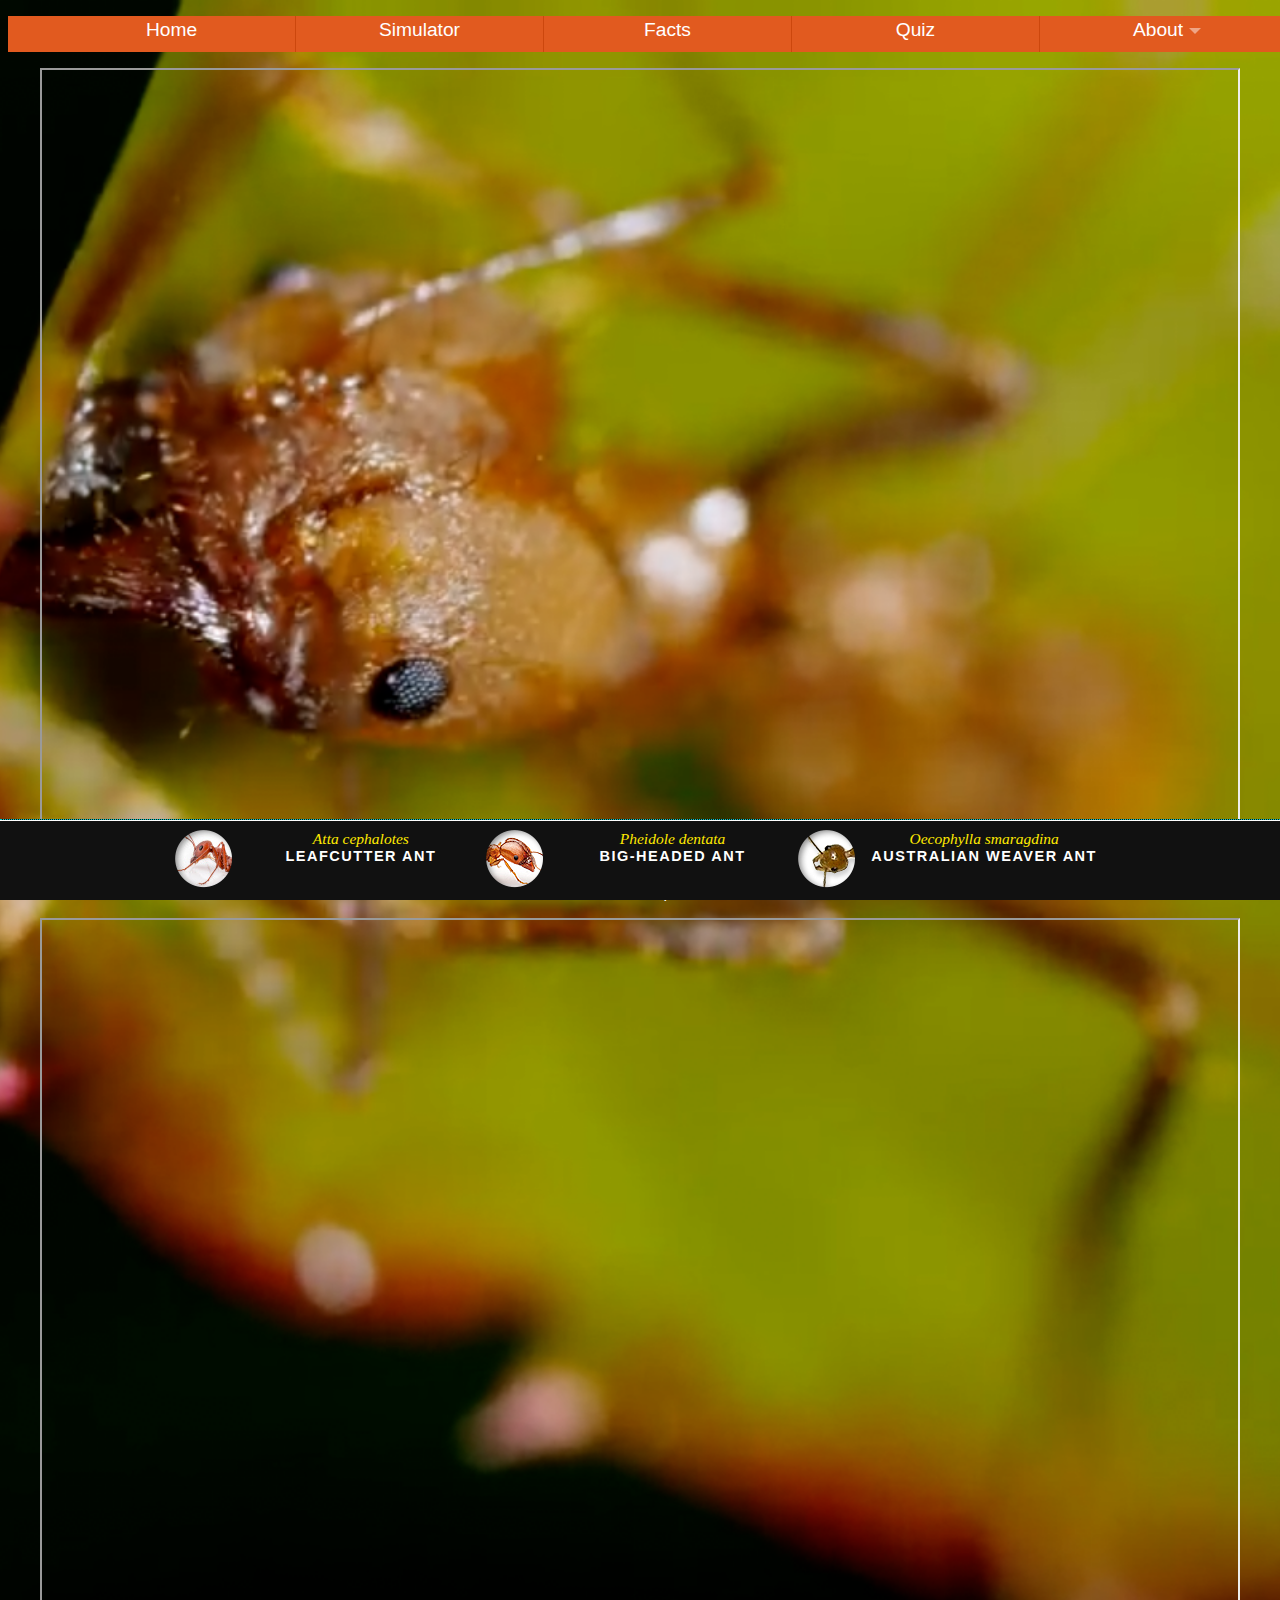
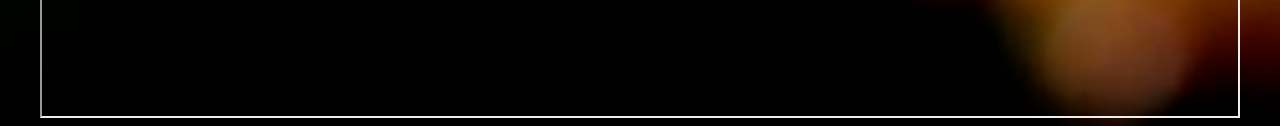
<file: Antvior/facts.html>
<!DOCTYPE html>
<html  manifest="antvior.appcache">

    <head>
        <title>Antivior</title>
        <meta charset="UTF-8">
        <meta name="viewport" content="width=device-width, initial-scale=1.0">
        <link rel="stylesheet" type="text/css" href="css/antsvior.css">
    </head>

    <body style="background: url('image/background_movie.png') center center / cover no-repeat;">
        
    
            <nav id="nav" role="navigation">
                <a href="#nav" title="Show navigation">Show navigation</a>
                <a href="#" title="Hide navigation">Hide navigation</a>
                <ul class="clearfix">
                    <li><a href="index.html">Home</a></li>
                    <li><a href="game.html">Simulator</a></li>
                    <li><a href="facts.html">Facts</a></li>
                    <li><a href="quiz.html">Quiz</a></li>
                    <li><a href="about.html" aria-haspopup="true"><span>About</span></a>
                        <ul>
                            <li><a href="https://www.facebook.com/delia.cazamir">Delia Cazamir</a></li>
                            <li><a href="https://www.facebook.com/ana.mariaa.30">Ana-Maria Dascal</a></li>
                        </ul>
                    </li>
                </ul>
            </nav>
  
        
        <div class="container">
         
         <h2>What BBC says about ants:</h2>
        
         <iframe width="750" height="600" align="middle" id="firstFrame" src="https://www.youtube.com/embed/SdpGAdB_zpc?autoplay=0"> 
         </iframe>
		 
         <p>Or how is the TedX presentation:</p>
         <iframe width="750" height="600" align="middle" src="https://www.youtube.com/embed/vG-QZOTc5_Q"></iframe>

        </div>
        
       
   
        
        <div id="ant-footer" class="stuck">
                <div class="container">
                <div id="ant-1" >
                    <p class="scientific">Atta cephalotes</p>
                    <p class="common">Leafcutter Ant</p>
                </div>
                <div id="ant-2" >
                    <p class="scientific">Pheidole dentata</p>
                    <p class="common">Big-Headed Ant</p>
                </div>
                <div id="ant-3" >
                    <p class="scientific">Oecophylla smaragdina</p>
                    <p class="common">Australian Weaver Ant</p>
                </div>
        </div>
        </div>
 
        
    
<script src="js/jquery.min.js"></script>
<script src="js/doubletaptogo.min.js"></script>
<script>
	$( function()
	{
		$( '#nav li:has(ul)' ).doubleTapToGo();
	});
        
        var un_mute = document.getElementById('un-mute');

        un_mute.onclick = function() {
                var video=document.getElementById("myVideo");
                if(video.muted)
                {
                  console.log('Is muted.Turning on');
                  video.muted = false;
                } else {
                  
                    console.log('Is not muted.Turning off');
                    video.muted = true;
                }
                };
    
</script>
        
 </body>

</html>
</file>
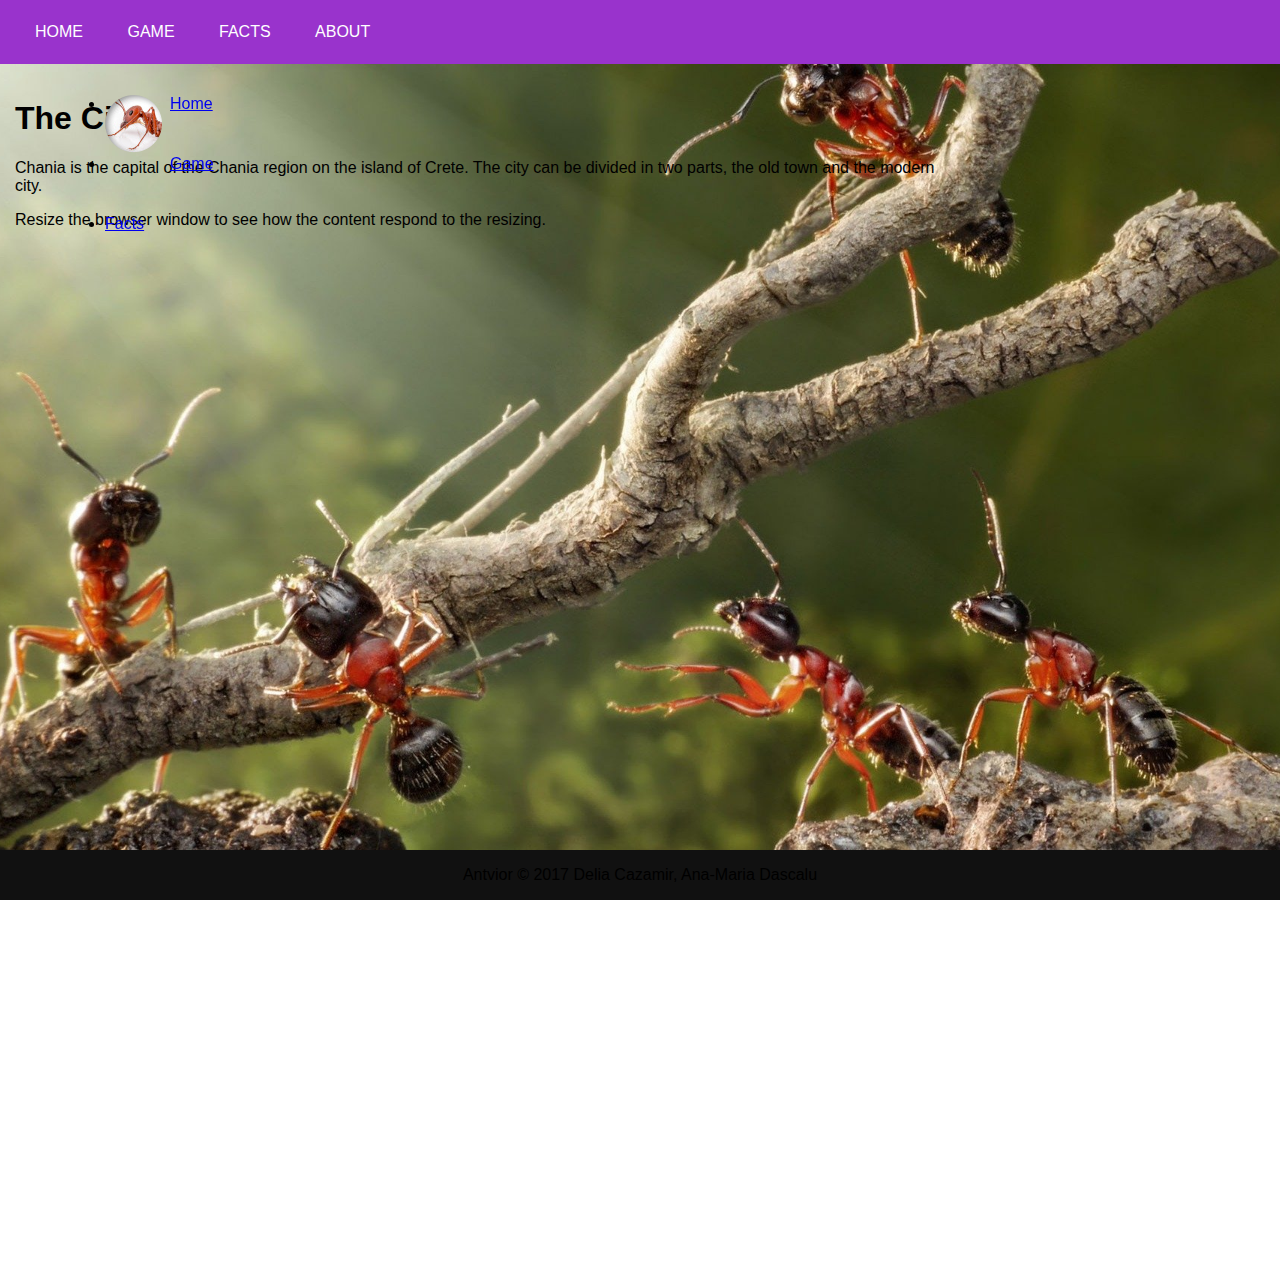
<file: Antvior/index_back.html>
<!DOCTYPE html>
<html>

<head>
	<title>Antivior</title>
        <meta charset="UTF-8">
        <meta name="viewport" content="width=device-width, initial-scale=1.0">
        <link rel="stylesheet" type="text/css" href="css/antsvior_back.css">
</head>

<body>
    <header class="header">
      <nav>
          
        <a href="index_back.html">Home</a>
        <a href="game.html">Game</a>
        <a href="facts.html">Facts</a>
        <a href="about.html">About</a>
      </nav>
    </header>
    

    <div class="row">

    <div class="col-3 menu container">
      <ul>
          
        <li id="ant-1"><a href="index_back.html">Home</a></li>
        <li id="ant-2"><a href="game.html">Game</a></li>
        <li id="ant-3"><a href="facts.html">Facts</a></li>

      </ul>
    </div>

    <div class="col-9">
      <h1>The City</h1>
      <p>Chania is the capital of the Chania region on the island of Crete. The city can be divided in two parts, the old town and the modern city.</p>
      <p>Resize the browser window to see how the content respond to the resizing.</p>
    </div>

    </div>
    
    <article>
       <canvas height='1000' width='1000' id='mycanvas2'></canvas> 
       <div style="display:none;">
        <img id="source" src="image/siteCosmin.png" width="300" height="227">
       </div>
    </article>

    <footer>
        <p>Antvior &copy; 2017 Delia Cazamir, Ana-Maria Dascalu</p>
    </footer>

 <script> 
    
    var canvas = document.getElementById("mycanvas");
    ctx = canvas.getContext('2d');
    var img = document.getElementById('source');
    
    ctx.drawImage(img,0,0);
    /* Canvas width and height */
    var cwidth = 1000;
    var cheight = 1000;
    
    
    
    /* Create empty 2d array */
    var array = new Array(cwidth);
    for (var i = 0; i < cwidth; i++) {
        array[i] = new Array(cwidth);
    }
    
    /* Directional Variables */
    var RIGHT = "right";
    var LEFT = "left";
    var UP = "up";
    var DOWN = "down";
    
    /* Metrics */
    var rectDiameter = 30;
    var x = cwidth / 2;
    var y = cheight / 2;
    var interval = 1; //milliseconds
    var direction = DOWN;
    
    
    
    /* RULES */
    /* 
        - At a white square, turn 90° right, flip the color of the square, move forward one unit
        - At a black square, turn 90° left, flip the color of the square, move forward one unit
    */
    
    
    /* First Step will be */
    /* 
        Draw first rect in the middle of the canvas - ant facing up
        It lands on a white square first
        Change direction
        Colour in rect
        Move in direction
    */
    
    
    /* Run this code every "interval" seconds */
    setInterval(function(){
        
        /* Check array to determine what direction to turn */
        if(array[x][y] === 0){
            /* White square, turn 90° right */
            if(direction == UP){
                direction = RIGHT;
            }else if(direction == LEFT){
                direction = UP;
            }else if(direction == DOWN){
                direction = LEFT;
            }else{
                /* direction is RIGHT, change to DOWN */
                direction = DOWN;
            }
        }
        else {
            /* array[x][y] === 1 */
            /* Coloured square, turn 90° left */
            if(direction == UP){
                direction = LEFT;
            }else if(direction == LEFT){
                direction = DOWN;
            }else if(direction == DOWN){
                direction = RIGHT;
            }else{
                /* Direction is RIGHT, change to UP */
                direction = UP;
            }
        }
        
        /* Flip the colour of the square */
        if(array[x][y] === 0){
            ctx.fillStyle = "#2f2f2f";
            ctx.clearRect(x, y + rectDiameter, rectDiameter, rectDiameter);
            ctx.clearRect(y, x + rectDiameter, rectDiameter, rectDiameter);
            /* Record that rect has been filled */
            array[x][y] = 1;
        }else{
            ctx.fillStyle = "#ffffff";
            ctx.clearRect(x, y + rectDiameter, rectDiameter, rectDiameter);
            ctx.clearRect(y, x + rectDiameter, rectDiameter, rectDiameter);
            /* Record that rect has been filled */
            array[x][y] = 0;
        }
        
        /* Move forward one unit */
        if(direction == RIGHT){
            //move x to the right
            x += rectDiameter;
            //no need to change y
        }
        else if(direction == UP){
            //no need to change x
            //move y up
            y += rectDiameter;
        }
        else if(direction == LEFT){
            //move x to the left
            x -= rectDiameter;
            //no need to change y
        }
        else{
            //direction == DOWN
            //no need to change x
            //move y down
            y -=rectDiameter;
        }
        
        /* To represent the ant - Colour the current rect red */
        ctx.fillStyle="#ff0000";
        ctx.fillRect(x, y + rectDiameter, rectDiameter, rectDiameter);
        ctx.fillRect(y, x + rectDiameter, rectDiameter, rectDiameter);
        
    }, interval)
    	
 </script>
   
</body>

</html>
</file>
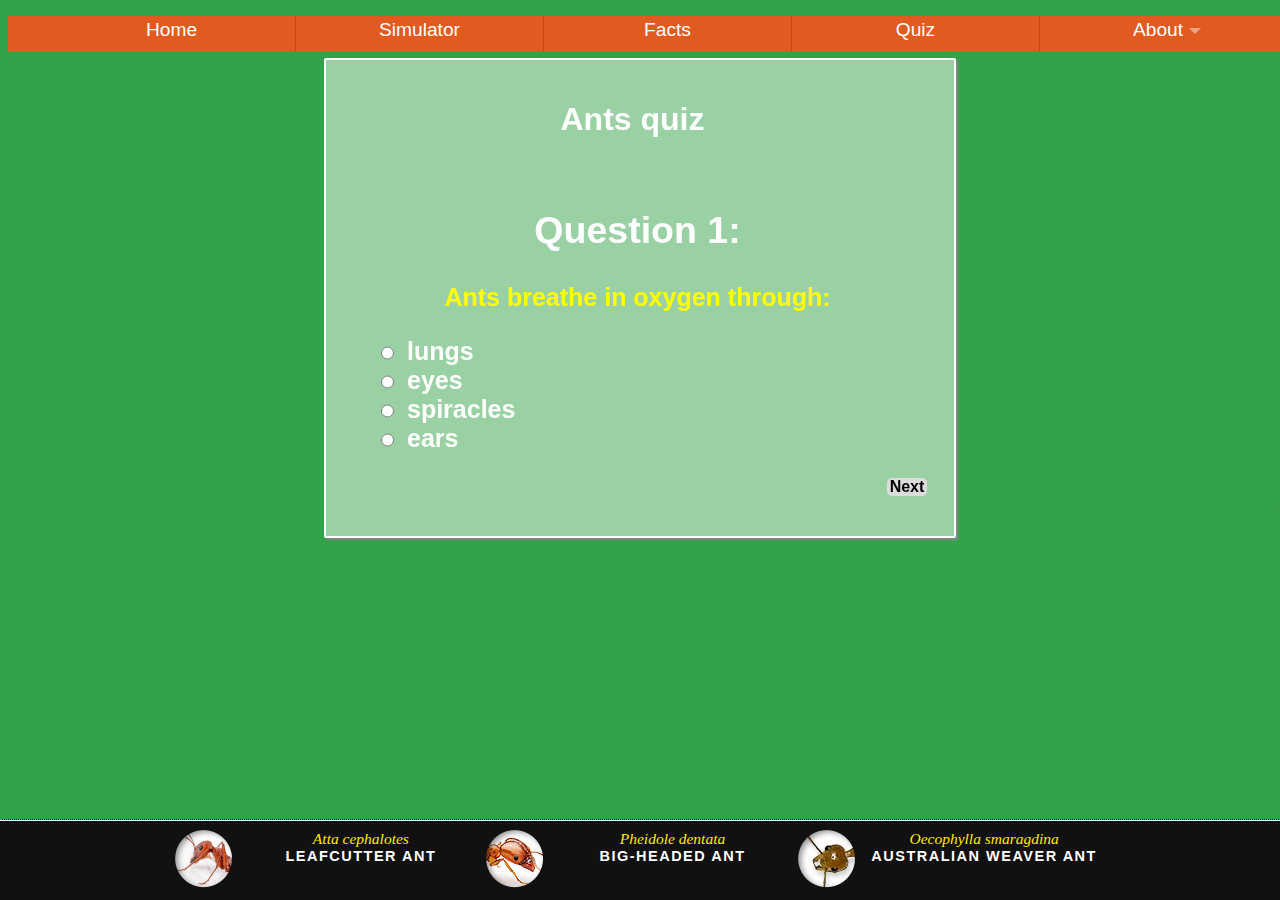
<file: Antvior/quiz.html>
<!DOCTYPE html>
<html  manifest="antvior.appcache">

    <head>
        <title>Antivior</title>
        <meta charset="UTF-8">
        <meta name="viewport" content="width=device-width, initial-scale=1.0">
        
        <link rel="stylesheet" type="text/css" href="css/antsvior.css">
        <link rel="stylesheet" type="text/css" href="css/quiz.css">
    </head>

    <body>
        
    
            <nav id="nav" role="navigation">
                <a href="#nav" title="Show navigation">Show navigation</a>
                <a href="#" title="Hide navigation">Hide navigation</a>
                <ul class="clearfix">
                    <li><a href="index.html">Home</a></li>
                    <li><a href="game.html">Simulator</a></li>
                    <li><a href="facts.html">Facts</a></li>
                    <li><a href="quiz.html">Quiz</a></li>
                    <li><a href="about.html" aria-haspopup="true"><span>About</span></a>
                        <ul>
                            <li><a href="https://www.facebook.com/delia.cazamir">Delia Cazamir</a></li>
                            <li><a href="https://www.facebook.com/ana.mariaa.30">Ana-Maria Dascal</a></li>
                        </ul>
                    </li>
                </ul>
            </nav>

        <div class="fullscreen-bg" style="background-image: url('image/ants-background.jpg'); ">
           
        </div>
        
        
        <div id='container' style="margin-top: 50px;">
            <h1>Ants quiz</h1>
            <br/>
            <div id='quiz'></div>
    		<div class='button' id='next'><a href='#'>Next</a></div>
    		<div class='button' id='prev'><a href='#'>Prev</a></div>
    		<div class='button' id='start'> <a href='#'>Start Over</a></div>
    	</div>
        
      <div id="ant-footer" class="stuck">
        <div class="container">
                <div id="ant-1" >
                    <p class="scientific">Atta cephalotes</p>
                    <p class="common">Leafcutter Ant</p>
                </div>
                <div id="ant-2" >
                    <p class="scientific">Pheidole dentata</p>
                    <p class="common">Big-Headed Ant</p>
                </div>
                <div id="ant-3" >
                    <p class="scientific">Oecophylla smaragdina</p>
                    <p class="common">Australian Weaver Ant</p>
                </div>
                
        </div>
         
      </div>  
        
      
       
    
<script src="js/jquery.min.js"></script>
<script src="js/doubletaptogo.min.js"></script>
<script type='text/javascript' src='js/quiz.js'></script>
<script>
	$( function()
	{
		$( '#nav li:has(ul)' ).doubleTapToGo();
	});
        
        var un_mute = document.getElementById('un-mute');

        un_mute.onclick = function() {
                var video=document.getElementById("myVideo");
                if(video.muted)
                {
                  console.log('Is muted.Turning on');
                  video.muted = false;
                } else {
                  
                    console.log('Is not muted.Turning off');
                  video.muted = true;
                }
                };
    
</script>
  

    </body>

</html>
</file>
<file: Antvior/css/antsvior.css>
*{
    box-sizing: border-box;
    font-family: "Lucida Sans", sans-serif;

}


/*Start Background movie*/
.fullscreen-bg {
  position: fixed;
  top: 0;
  right: 0;
  bottom: 0;
  left: 0;
  overflow: hidden;
  z-index: -100;
}

.fullscreen-bg__video {
  position: absolute;
  top: 0;
  left: 0;
  width: 100%;
  height: 100%;
}

@media (min-aspect-ratio: 16/9) {
  .fullscreen-bg__video {
    height: 300%;
    top: -100%;
  }
}

@media (max-aspect-ratio: 16/9) {
  .fullscreen-bg__video {
    width: 300%;
    left: -100%;
  }
}

@media (max-width: 767px) {
  .fullscreen-bg {
    background: url('../image/background_movie.png') center center / cover no-repeat;
  }

  .fullscreen-bg__video {
    display: none;
  }
}

/*End Background movie*/


/*Start Mute / UnMute button*/
input#un-mute {
    display: none;
    
}

.unmute img {
    display: none;
}

input#un-mute:checked ~ .unmute img {
    display: initial;
}

input#un-mute:checked ~ .mute img {
    display: none;
}


div.b {
    position: absolute;
    left: auto;
    width: 100px;
    height: 120px;
    border: 3px solid blue;
} 


img{
    width:15px;
    cursor: pointer;
    display: block;
    margin: 0 auto;
    padding-top: 5px;
    left:10px;
 
}

img:hover{
    -webkit-border-radius: 2px;
    -moz-border-radius: 2px;
    border-radius: 2px;
    -webkit-box-shadow: 0px 0px 15px 0px rgba(255,255,255, 0.2);
    -moz-box-shadow:    0px 0px 15px 0px rgba(255,255,255, 0.2);
    box-shadow:         0px 0px 15px 0px rgba(255,255,255, 0.2);
}


body
{
  color: #fff;
  background-color: #333;
  text-align: center;
}

#nav
{
        width: 100%; /* 1000 */
        font-family: 'Open Sans', sans-serif;
        font-weight: 200;
        position: fixed;
        top: 0; /* Position the navbar at the top of the page */
}

        #nav > a
        {
           display: none;
       
        }

        #nav li
        {
            position: relative;
            list-style: none;
        }
        #nav li a
        {
            color: #fff;
            display: block;
            text-decoration:  none;
        }
                
        #nav li a:active
        {
            background-color: #c00;
        }

        #nav span:after
        {
                width: 0;
                height: 0;
                border: 0.313em solid transparent; /* 5 */
                border-bottom: none;
                border-top-color: #efa585;
                content: '';
                vertical-align: middle;
                display: inline-block;
                position: relative;
                right: -0.313em; /* 5 */
        }

        /* first level */

        #nav > ul
        {
                height: 2.25em; /* 60 */
                background-color: #e15a1f;
        }
                #nav > ul > li
                {
                        width: 20%;
                        height: 100%;
                        float: left;
                       
                }
                        #nav > ul > li > a
                        {
                                height: 100%;
                                font-size: 1.2em; 
                                line-height: 1.5em; /* 60 (24) */
                                text-align: center;
                        }
                                #nav > ul > li:not( :last-child ) > a
                                {
                                        border-right: 1px solid #cc470d;
                                }
                                #nav > ul > li:hover > a,
                                #nav > ul:not( :hover ) > li.active > a
                                {
                                        background-color: #cc470d;
                                }


                /* second level */

                #nav li ul
                {
                        background-color: #cc470d;
                        display: none;
                        position: absolute;
                        top: 100%;
                }
                        #nav li:hover ul
                        {
                                display: block;
                                left: 0;
                                right: 0;
                        }
                                #nav li:not( :first-child ):hover ul
                                {
                                        left: -1px;
                                }
                                #nav li ul a
                                {
                                        font-size: 1.15em; /* 20 */
                                        border-top: 1px solid #e15a1f;
                                        padding: 0.75em; /* 15 (20) */
                                }
                                        #nav li ul li a:hover,
                                        #nav li ul:not( :hover ) li.active a
                                        {
                                                background-color: #e15a1f;
                                        }


@media only screen and ( max-width: 62.5em ) /* 1000 */
{
        #nav
        {
                width: 100%;
                position: static;
                margin: 0;
        }
}

@media only screen and ( max-width: 40em ) /* 640 */
{
        html
        {
                font-size: 75%; /* 12 */
        }

        #nav
        {
                position: relative;
                top: auto;
                left: auto;
        }
                #nav > a
                {
                        width: 3.125em; /* 50 */
                        height: 3.125em; /* 50 */
                        text-align: left;
                        text-indent: -9999px;
                        background-color: #e15a1f;
                        position: relative;
                }
                        #nav > a:before,
                        #nav > a:after
                        {
                                position: absolute;
                                border: 2px solid #fff;
                                top: 25%;
                                left: 25%;
                                right: 25%;
                                content: '';
                        }
                        #nav > a:after
                        {
                                top: 60%;
                        }

                #nav:not( :target ) > a:first-of-type,
                #nav:target > a:last-of-type
                {
                        display: block;
                }


        /* first level */

        #nav > ul
        {
                height: auto;
                display: none;
                position: absolute;
                left: 0;
                right: 0;
        }
                #nav:target > ul
                {
                        display: block;
                }
                #nav > ul > li
                {
                        width: 100%;
                        float: none;
                }
                        #nav > ul > li > a
                        {
                                height: auto;
                                text-align: left;
                                padding: 0 0.833em; /* 20 (24) */
                        }
                                #nav > ul > li:not( :last-child ) > a
                                {
                                        border-right: none;
                                        border-bottom: 1px solid #cc470d;
                                }


                /* second level */

                #nav li ul
                {
                        position: static;
                        padding: 1.25em; /* 20 */
                        padding-top: 0;
                }
}


#container {
    display: inline-block;
    width: 100%;
    padding-top: 50px;
}

iframe{
    width: 1200px;
    height: 800px;
}
canvas {
    width: 100% !important;
    height: 100% !important;
}


/*------[ Capita ]------*/


@font-face {
  font-family: "Capita";
  src: url("http://www.bu.edu/cdn/fonts/Capita-Extra-Light/Capita-Extra-Light.eot");
  src: url("http://www.bu.edu/cdn/fonts/Capita-Extra-Light/Capita-Extra-Light.eot?") format("embedded-opentype"),
	   url("http://www.bu.edu/cdn/fonts/Capita-Extra-Light/Capita-Extra-Light.woff") format("woff"),
	   url("http://www.bu.edu/cdn/fonts/Capita-Extra-Light/Capita-Extra-Light.ttf") format("truetype");
  font-style: normal;
  font-weight: 200;
}
@font-face {
  font-family: "Capita";
  src: url("http://www.bu.edu/cdn/fonts/Capita-Extra-Light-Italic/Capita-Extra-Light-Italic.eot");
  src: url("http://www.bu.edu/cdn/fonts/Capita-Extra-Light-Italic/Capita-Extra-Light-Italic.eot?") format("embedded-opentype"),
	   url("http://www.bu.edu/cdn/fonts/Capita-Extra-Light-Italic/Capita-Extra-Light-Italic.woff") format("woff"),
	   url("http://www.bu.edu/cdn/fonts/Capita-Extra-Light-Italic/Capita-Extra-Light-Italic.ttf") format("truetype");
  font-style: italic;
  font-weight: 200;
}
@font-face {
  font-family: "Capita";
  src: url("http://www.bu.edu/cdn/fonts/Capita-Light/Capita-Light.eot");
  src: url("http://www.bu.edu/cdn/fonts/Capita-Light/Capita-Light.eot?") format("embedded-opentype"),
	   url("http://www.bu.edu/cdn/fonts/Capita-Light/Capita-Light.woff") format("woff"),
	   url("http://www.bu.edu/cdn/fonts/Capita-Light/Capita-Light.ttf") format("truetype");
  font-style: normal;
  font-weight: 300;
}
@font-face {
  font-family: "Capita";
  src: url("http://www.bu.edu/cdn/fonts/Capita-Light-Italic/Capita-Light-Italic.eot");
  src: url("http://www.bu.edu/cdn/fonts/Capita-Light-Italic/Capita-Light-Italic.eot?") format("embedded-opentype"),
	   url("http://www.bu.edu/cdn/fonts/Capita-Light-Italic/Capita-Light-Italic.woff") format("woff"),
	   url("http://www.bu.edu/cdn/fonts/Capita-Light-Italic/Capita-Light-Italic.ttf") format("truetype");
  font-style: italic;
  font-weight: 300;
}
@font-face {
  font-family: "Capita";
  src: url("http://www.bu.edu/cdn/fonts/Capita-Regular/Capita-Regular.eot");
  src: url("http://www.bu.edu/cdn/fonts/Capita-Regular/Capita-Regular.eot?") format("embedded-opentype"),
	   url("http://www.bu.edu/cdn/fonts/Capita-Regular/Capita-Regular.woff") format("woff"),
	   url("http://www.bu.edu/cdn/fonts/Capita-Regular/Capita-Regular.ttf") format("truetype");
  font-style: normal;
  font-weight: 400;
}
@font-face {
  font-family: "Capita";
  src: url("http://www.bu.edu/cdn/fonts/Capita-Italic/Capita-Italic.eot");
  src: url("http://www.bu.edu/cdn/fonts/Capita-Italic/Capita-Italic.eot?") format("embedded-opentype"),
	   url("http://www.bu.edu/cdn/fonts/Capita-Italic/Capita-Italic.woff") format("woff"),
	   url("http://www.bu.edu/cdn/fonts/Capita-Italic/Capita-Italic.ttf") format("truetype");
  font-style: italic;
  font-weight: 400;
}
@font-face {
  font-family: "Capita";
  src: url("http://www.bu.edu/cdn/fonts/Capita-Medium/Capita-Medium.eot");
  src: url("http://www.bu.edu/cdn/fonts/Capita-Medium/Capita-Medium.eot?") format("embedded-opentype"),
	   url("http://www.bu.edu/cdn/fonts/Capita-Medium/Capita-Medium.woff") format("woff"),
	   url("http://www.bu.edu/cdn/fonts/Capita-Medium/Capita-Medium.ttf") format("truetype");
  font-style: normal;
  font-weight: 500;
}
@font-face {
  font-family: "Capita";
  src: url("http://www.bu.edu/cdn/fonts/Capita-Medium-Italic/Capita-Medium-Italic.eot");
  src: url("http://www.bu.edu/cdn/fonts/Capita-Medium-Italic/Capita-Medium-Italic.eot?") format("embedded-opentype"),
	   url("http://www.bu.edu/cdn/fonts/Capita-Medium-Italic/Capita-Medium-Italic.woff") format("woff"),
	   url("http://www.bu.edu/cdn/fonts/Capita-Medium-Italic/Capita-Medium-Italic.ttf") format("truetype");
  font-style: italic;
  font-weight: 500;
}
@font-face {
  font-family: "Capita";
  src: url("http://www.bu.edu/cdn/fonts/Capita-Bold/Capita-Bold.eot");
  src: url("http://www.bu.edu/cdn/fonts/Capita-Bold/Capita-Bold.eot?") format("embedded-opentype"),
	   url("http://www.bu.edu/cdn/fonts/Capita-Bold/Capita-Bold.woff") format("woff"),
	   url("http://www.bu.edu/cdn/fonts/Capita-Bold/Capita-Bold.ttf") format("truetype");
  font-style: normal;
  font-weight: 700;
}
@font-face {
  font-family: "Capita";
  src: url("http://www.bu.edu/cdn/fonts/Capita-Bold-Italic/Capita-Bold-Italic.eot");
  src: url("http://www.bu.edu/cdn/fonts/Capita-Bold-Italic/Capita-Bold-Italic.eot?") format("embedded-opentype"),
	   url("http://www.bu.edu/cdn/fonts/Capita-Bold-Italic/Capita-Bold-Italic.woff") format("woff"),
	   url("http://www.bu.edu/cdn/fonts/Capita-Bold-Italic/Capita-Bold-Italic.ttf") format("truetype");
  font-style: italic;
  font-weight: 700;
}
@font-face {
  font-family: "Capita";
  src: url("http://www.bu.edu/cdn/fonts/Capita-Extra-Bold/Capita-Extra-Bold.eot");
  src: url("http://www.bu.edu/cdn/fonts/Capita-Extra-Bold/Capita-Extra-Bold.eot?") format("embedded-opentype"),
	   url("http://www.bu.edu/cdn/fonts/Capita-Extra-Bold/Capita-Extra-Bold.woff") format("woff"),
	   url("http://www.bu.edu/cdn/fonts/Capita-Extra-Bold/Capita-Extra-Bold.ttf") format("truetype");
  font-style: normal;
  font-weight: 800;
}
@font-face {
  font-family: "Capita";
  src: url("http://www.bu.edu/cdn/fonts/Capita-Extra-Bold-Italic/Capita-Extra-Bold-Italic.eot");
  src: url("http://www.bu.edu/cdn/fonts/Capita-Extra-Bold-Italic/Capita-Extra-Bold-Italic.eot?") format("embedded-opentype"),
	   url("http://www.bu.edu/cdn/fonts/Capita-Extra-Bold-Italic/Capita-Extra-Bold-Italic.woff") format("woff"),
	   url("http://www.bu.edu/cdn/fonts/Capita-Extra-Bold-Italic/Capita-Extra-Bold-Italic.ttf") format("truetype");
  font-style: italic;
  font-weight: 800;
}

#about-ant-1 .image {
		background: url('images/r_leafcutter.png');
}

#about-ant-2 .image {
		background: url('images/r_bigheaded.png');
}

#about-ant-3 .image {
		background: url('images/r_greentree.png');
}



#antbrains .container div {
	display: block;
	height: 265px;
	margin: 0 5px;
	margin-bottom:5px;
	cursor: pointer;
	background: url("images/ants_brains_sprite.png") no-repeat 0 0 transparent;
}

/* Footer (Sticky) */

#ant-footer {
	background: #111111;
        position: fixed;
}
.stuck {
	position: fixed;
	z-index: 10;
	bottom: 0;
	left: 0;
	width: 100%;
}

@media (max-width: 915px) {
.stuck {
    position: fixed;
}
}


#ant-footer .container {
	padding: 10px 0;
	max-width:960px;
        align-items: center;
        margin:auto;
       
}

#ant-footer .container div {
	display: inline-block;
	*display: inline;
	zoom: 1;
	width: 32%;
	cursor: pointer;
	padding-left: 65px;
	background: url("../image/ants_sprite.png") no-repeat 0 0 transparent;
}

@media (max-width: 915px) {
#ant-footer .container div {
	display:inline-block;
	width: auto;
	height:70px;
	margin-left:20px;
	margin-right:20px;
}
}

#ant-footer #ant-1 {
	height:60px;
	background-position: 0 0;
}

@media (max-width: 915px) {
#ant-footer #ant-1 {
		height:80px;
}
}
#ant-footer #ant-2 {
		height:60px;
	background-position: 0 -100px;
}

@media (max-width: 915px) {
#ant-footer #ant-2 {
		height:80px;
}
}

#ant-footer #ant-3 {
		height:60px;
	background-position: 0 -200px;
}


@media (max-width: 915px) {
#ant-footer #ant-3 {
		height:80px;
}
}

#mute {
        height:60px;
}

@media (max-width: 915px) {
#mute {
    height:80px;
}
}


#ant-footer #ant-1:hover {
	background-position: 0 -310px;
}
#ant-footer #ant-2:hover {
	background-position: 0 -410px;
}
#ant-footer #ant-3:hover {
	background-position: 0 -510px;
}

#ant-footer #ant-1:hover .scientific, #ant-footer #ant-2:hover .scientific, #ant-footer #ant-3:hover .scientific {
	
}

#ant-footer #ant-1:hover .common, #ant-footer #ant-2:hover .common, #ant-footer #ant-3:hover .common {
	
}

#ant-footer p {
	margin: 0;
}

#ant-footer .scientific {
	font-family: "Capita";
	font-style: italic;
	font-weight: 500;
	font-size: 15px;
	color: #FFE900;
	display:inline-block;
	line-height:auto;
}

@media (max-width: 915px) {
#ant-footer .scientific {
	display:block;
}
}

#ant-footer .common {
    text-transform: uppercase;
    font-family: "BentonComp", sans-serif;
    font-style: normal;
    font-weight: 700;
    font-size: 14px;
    color: #FFFFFE;
    display:block;
  
}

@media (max-width: 915px) {
#ant-footer .common {
	display:block;
}
}

.fb-about-ant-1 .fancybox-overlay {
	background: url("images/leafCutter.jpg") no-repeat center center fixed;
	-webkit-background-size: cover;
	-moz-background-size: cover;
	-o-background-size: cover;
	background-size: cover;
}
.fb-about-ant-2 .fancybox-overlay {
	background: url("images/bigHead.jpg") no-repeat center center fixed;
	-webkit-background-size: cover;
	-moz-background-size: cover;
	-o-background-size: cover;
	background-size: cover;
}
.fb-about-ant-3 .fancybox-overlay {
	background: url("images/greenTree.jpg") no-repeat center center fixed;
	-webkit-background-size: cover;
	-moz-background-size: cover;
	-o-background-size: cover;
	background-size: cover;
}

/* About Ants (Modals) */
#about-ants {
	display: none;
}


/* STICKY FOOTER */

#ant-footer .container {
    padding: 10px 0;
}

#ant-footer {
    border-top: 1px dotted #00cdcc;
    -webkit-box-shadow: inset 0px 1px 0px 0px rgba(255, 255, 255, 1);
    -moz-box-shadow:    inset 0px 1px 0px 0px rgba(255, 255, 255, 1);
    box-shadow:         inset 0px 1px 0px 0px rgba(255, 255, 255, 1);
}

#ant-footer .common {
    font-family: "Benton",sans-serif;
    letter-spacing:1.5px;
    font-size: 14.5px;
}

#ant-footer .scientific {
    font-size: 15.5px;
    font-weight:400;
}

/* STORY*/

.first-letter {
    color: #000;
    float: left;
    font-family: Benton;
    font-size: 76px;
    line-height: 76px;
    font-weight:800;
    margin: 10px 7px 0 0;
    border: 3px solid #00cdcc;
    padding:16px 20px 5px;
}

/* Modal dialog */

.modalDialog {
    position: fixed;
    top: 0;
    right: 0;
    bottom: 0;
    left: 0;
    background: rgba(255, 255, 0, 1.0);
    z-index: 99999;
    opacity:0;
    -webkit-transition: opacity 400ms ease-in;
    -moz-transition: opacity 400ms ease-in;
    transition: opacity 400ms ease-in;
    pointer-events: none;
}
.modalDialog:target {
    opacity:1;
    pointer-events: auto;
}
.modalDialog > div {

    border-radius: 5px;
    height: 80%;
    margin: 30px;
    position: fixed;
    top: 30px;
    left: 10%;
    width: 80%;
}

#about-ant-1{
        
        background-image: url("../image/leafCutter.jpg") no-repeat center center fixed; 
        -webkit-background-size: cover;
        -moz-background-size: cover;
        -o-background-size: cover;
        background-size: cover;
}

#about-ant-2{
        
        background: url("../image/bigHead.jpg") no-repeat center center fixed; 
        -webkit-background-size: cover;
        -moz-background-size: cover;
        -o-background-size: cover;
        background-size: cover;
}

#about-ant-3{
        
        background: url("../image/greenTree.jpg") no-repeat center center fixed; 
        -webkit-background-size: cover;
        -moz-background-size: cover;
        -o-background-size: cover;
        background-size: cover;
}

.close {
    background: #606061;
    color: #FFFFFF;
    line-height: 25px;
    position: absolute;
    right: -12px;
    text-align: center;
    top: -10px;
    width: 24px;
    text-decoration: none;
    font-weight: bold;
    -webkit-border-radius: 12px;
    -moz-border-radius: 12px;
    border-radius: 12px;
    -moz-box-shadow: 1px 1px 3px #000;
    -webkit-box-shadow: 1px 1px 3px #000;
    box-shadow: 1px 1px 3px #000;
}
.close:hover {
    background: #00d9ff;
}
</file>
<file: Antvior/css/antsvior_back.css>
*{
    box-sizing: border-box;
}

.row::after {
    content: "";
    clear: both;
    display: table;
}

[class*="col-"] {
    float: left;
    padding: 15px;
  
}
.col-1 {width: 8.33%;}
.col-2 {width: 16.66%;}
.col-3 {width: 25%;}
.col-4 {width: 33.33%;}
.col-5 {width: 41.66%;}
.col-6 {width: 50%;}
.col-7 {width: 58.33%;}
.col-8 {width: 66.66%;}
.col-9 {width: 75%;}
.col-10 {width: 83.33%;}
.col-11 {width: 91.66%;}
.col-12 {width: 100%;}

.container{
    display: inline-block;
    cursor: pointer;
    padding-left: 65px;
    position: fixed;
    
}

#ant-1 {
        padding-left: 65px;
	height:60px;
        cursor: pointer;
	background-position: 0 0;
        background: url(../image/ants_sprite.png) no-repeat 0 0 transparent;
}

#ant-2 {
        padding-left: 65px;
	height:60px;
	background: url(../image/ants_sprite.png) no-repeat 0 210 transparent;
        
}

#ant-3 {
        height:60px;
	background-position: 0 -200px;

}

#ant-1:hover {
	background-position: 0 -210px;
}
#ant-2:hover {
	background-position: 0 -410px;
}
#ant-3:hover {
	background-position: 0 -510px;
}

html {
    font-family: "Lucida Sans", sans-serif;
    height: 100%;
    background: url(../image/background.jpg) no-repeat center fixed; 
    background-size: cover;
}

.header {
    background-color: #9933CC;
    color: #ffffff;
    padding: 15px;
}

body {
  height: 100%;
  margin: 0;
}

article {
  margin: auto;
  padding: 0 10%;
  font-family: sans-serif;
  height:100%;
  max-width: 800px;
}

article p {
  text-align: justify;
  color: #fff4a3; 
  font-family: 'Open Sans', sans-serif;
  font-size: 20px;
  font-weight: normal;
  line-height: 48px; 
  margin: 0;
  
}

h2 { font-size: 30px; letter-spacing: -1px; color: whitesmoke; text-transform: uppercase; text-shadow: 1px 1px 0 #000; margin: 10px 0 24px; text-align: center; line-height: 50px; }

footer {
  display: flex;
  justify-content: space-around;
  flex-wrap: wrap;
  position: fixed;
  right: 0;
  bottom: 0;
  left: 0;
  background-color: #111;
  text-align: center;
}

nav {
  background-color: #9933CC;
  margin: 0.5em 0;
}

nav a {
      
  color: white;
  text-decoration: none;
  font-family: sans-serif;
  padding: 10px;
  text-align: center;
  margin: 10px 10px 10px 10px;
  text-transform: uppercase;
  
}

nav a:hover {
  color: black;
  background-color: whitesmoke;
  text-decoration: none;
  font-family: sans-serif;
  padding: 10px;
  text-align: center;
  margin: 10px 10px 10px 10px;
}


.navbar {
    overflow: hidden;
    background-color: black;
    position: fixed; /* Set the navbar to fixed position */
    top: 0; /* Position the navbar at the top of the page */
    width: 100%; /* Full width */
    height: 50px;
}


.navbar ul {
  font-size: 0;
  list-style-type: none;
}

.navbar ul li {
  display: inline-block;
  padding:20px;
  position: relative;
}

.navbar ul li a{
  font-family: "Open Sans", sans-serif;
  font-size: 1rem;
  text-decoration: none;
  padding-right:.5em;
  color: #f2f2f2;
  float: left;
  display: block;
  text-align: center;
  
}

.navbar ul li ul {
  display: none;
}
.navbar ul li:hover {
  cursor: pointer;
  background-color: whitesmoke;
}



.simulation {
		  width: 600px;
		  height: 600px;
		  border: 1px solid #DEDEDE;
		  display: block;
		  margin: 0 auto;
		  padding: 10px;
		  margin-bottom:20px;
		}
                
                
canvas{
    border: 0px;
}
</file>
<file: Antvior/css/quiz.css>
body {
    font-family: Open Sans;
}

h1 {
    text-align: center;
}

#quiz {
    text-indent: 10px;
     font-size : 25px;
    display:none;
}

.button {
    border-radius:5px;
    width: 40px;
    padding-left: 1px;
    padding-right: 1px;
    position: relative;
    float:right;
    background-color: #DCDCDC;
    margin: 0 2px 0 2px;
}

.button.active {
    background-color: #F8F8FF;
    color: #525252;
}

button {
    position: relative;
    float:right;
}

.button a {
    text-decoration: none;
    color: black;
}

#container {
    
    height: 100%;
    width:50%;
    margin:auto;
    padding: 20px 25px 40px 10px;
    background-color: rgba(255,255,255,0.5);
    border:2px solid ;
    border-radius:2px;
    color: #FFFFFF;
    font-weight: bold;
    box-shadow: 2px 2px 2px #888;
}

#prev {
    display:none;
}

#start {
    display:none;
    width: 90px;
}
</file>
